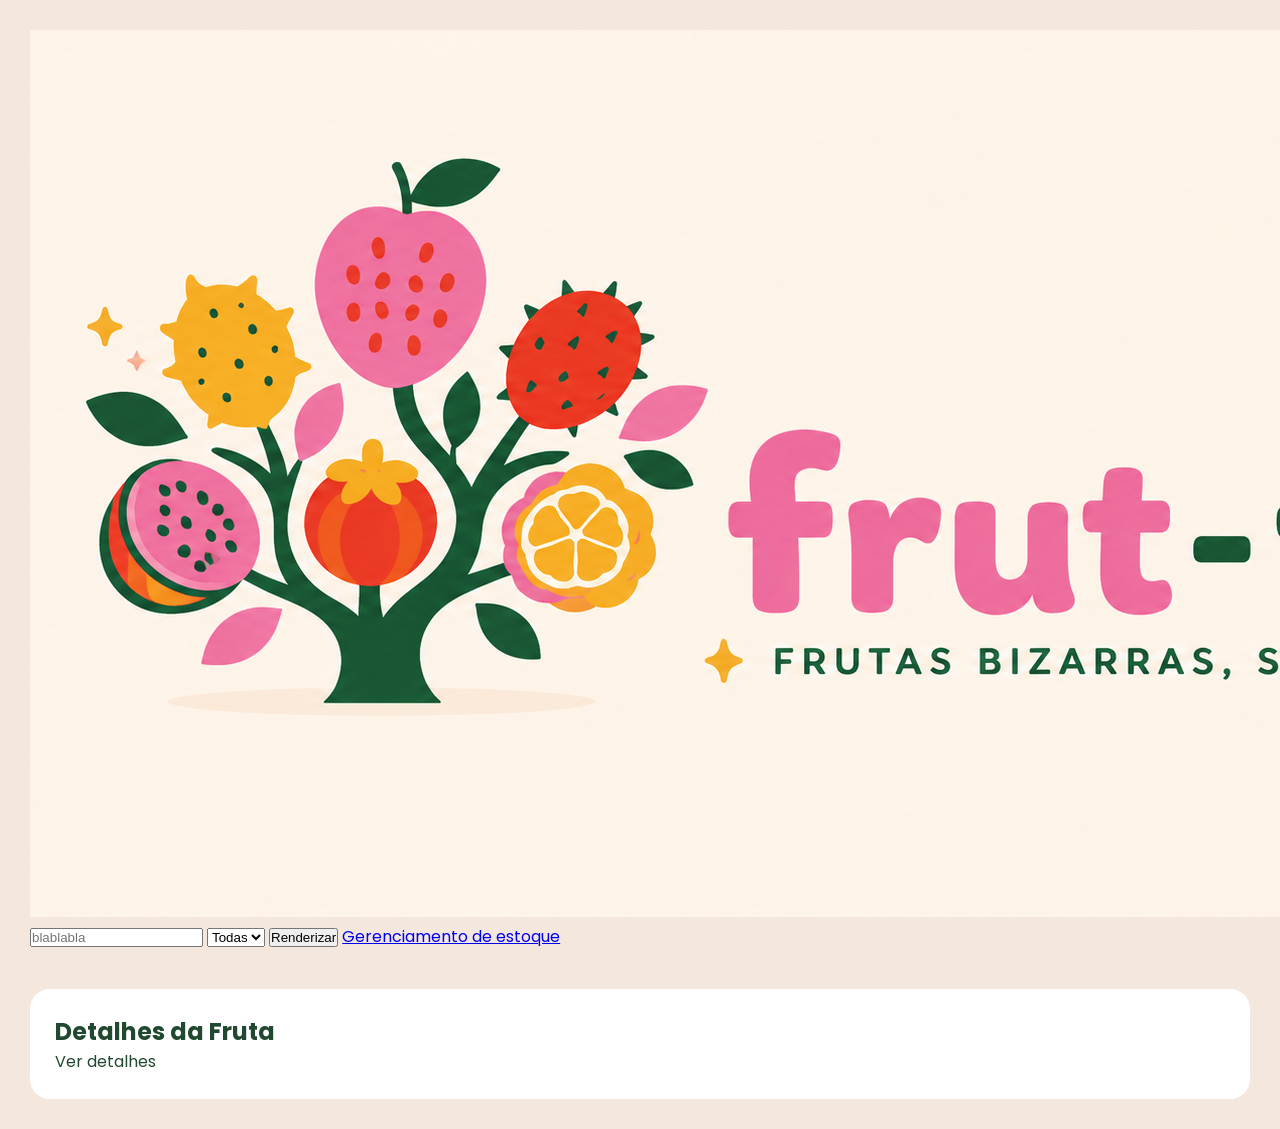
<file: public/index.html>
<!DOCTYPE html>
<html lang="en">
<head>
    <meta charset="UTF-8">
    <meta name="viewport" content="width=device-width, initial-scale=1.0">
    <title>Frut-Frut</title>
    <link rel="stylesheet" href="/public/assets/css/styles.css">
    <link rel="shortcut icon" href="/public/assets/imagens/FavIcon.png" type="image/x-icon">
     <link rel="stylesheet" href="https://fonts.googleapis.com/css2?family=Poppins&display=swap" >
</head>
<body>
    <header class="hero">
        <div class="imgHero">
            <img src="/public/assets/imagens/hero.png" alt="Imagem de logo principal">
        </div>
    </header>
  
    
        <section class="controle">
            <input type="text" id="search" placeholder="blablabla" ...>
            
            <select name="" id="category">
               <option value="Todas">Todas</option> 
            </select>
            
            <button id="btnRender">Renderizar</button>
            <a href="/public/grafico.html">Gerenciamento de estoque</a>

        </section>
    <main id="product-list"></main>
     
    <section id="product-details">
        <h2>Detalhes da Fruta</h2>
        
        <p>Ver detalhes</p>
    </section>
   
   
    
    <script src="/public/assets/scripts/script.js"></script>
</body>
</html>
</file>
<file: public/assets/css/styles.css>
*{
    margin: 0;
    padding:0;
    box-sizing: border-box;
}

body{
    font-family: 'Poppins', sans-serif;
    background-color: #F4E7DE;
    color:#20492F;
    padding:30px;
}

.header{
    padding: 0px !important; /*tem que ver isso depois*/
}
/*TODOS OS CONTROLES*/
.controls{
    display:flex;
    gap:15px;
    margin-bottom: 30px;
    flex-wrap:wrap
}

.controls input,
.controls select{
    padding:12px;
    border:none;
    border-radius:12px;
    font-size:1rem;
}

.controls button{
    border:none;
    background-color: #DD3B26;
    color:white;
    padding:12px 20px;
    cursor:pointer;
    transition: 0.3s;
}
.controls button:hover{
    transform: scale(1.05);
}

/*CARDS*/
#product-list{
    display:grid;
    grid-template-columns: repeat(auto-fit, minmax(250px, 1fr));
    gap: 20px;
}

.card{
    background-color: white;
    border-radius:20px;
    padding:20px;
    transition:0.3;
}

.card:hover{
    transform:translateY(-5px);
}

.card img {
    width: 100%;
    height: 200px; /* Um tamanho fixo para nenhuma imagem ficar maior que a outra */
    object-fit: cover;
    border-radius: 15px;
}

.card h2{
    margin-top:15px;
}

.price{
    color:#DD3B26;
    font-weight: bold;
    margin:10px 0;
}

.category{
    display: inline-block;
    background-color:#ECB53D;
    padding:5px 10px;
    border-radius:999px;
    font-size:0.8rem;
    margin-bottom:15px;
}

/*botão dos cards*/
.card-bottons{
    display: flex;
    gap: 10px;
}

.card-buttons button{
  flex: 1;
  border: none;
  padding: 10px;
  border-radius: 10px;
  cursor: pointer;
}

.details-btn{
  background-color: #20492F;
  color: white;
}

.highlight-btn{
  background-color: #E480B4;
  color: white;
}

.highlight{
  border: 4px solid #DD3B26;
  box-shadow: 0 0 20px rgba(221, 59, 38, 0.4);
}
/*detalhes*/
#product-details{
  margin-top: 40px;
  background-color: white;
  padding: 25px;
  border-radius: 20px;
}
</file>
